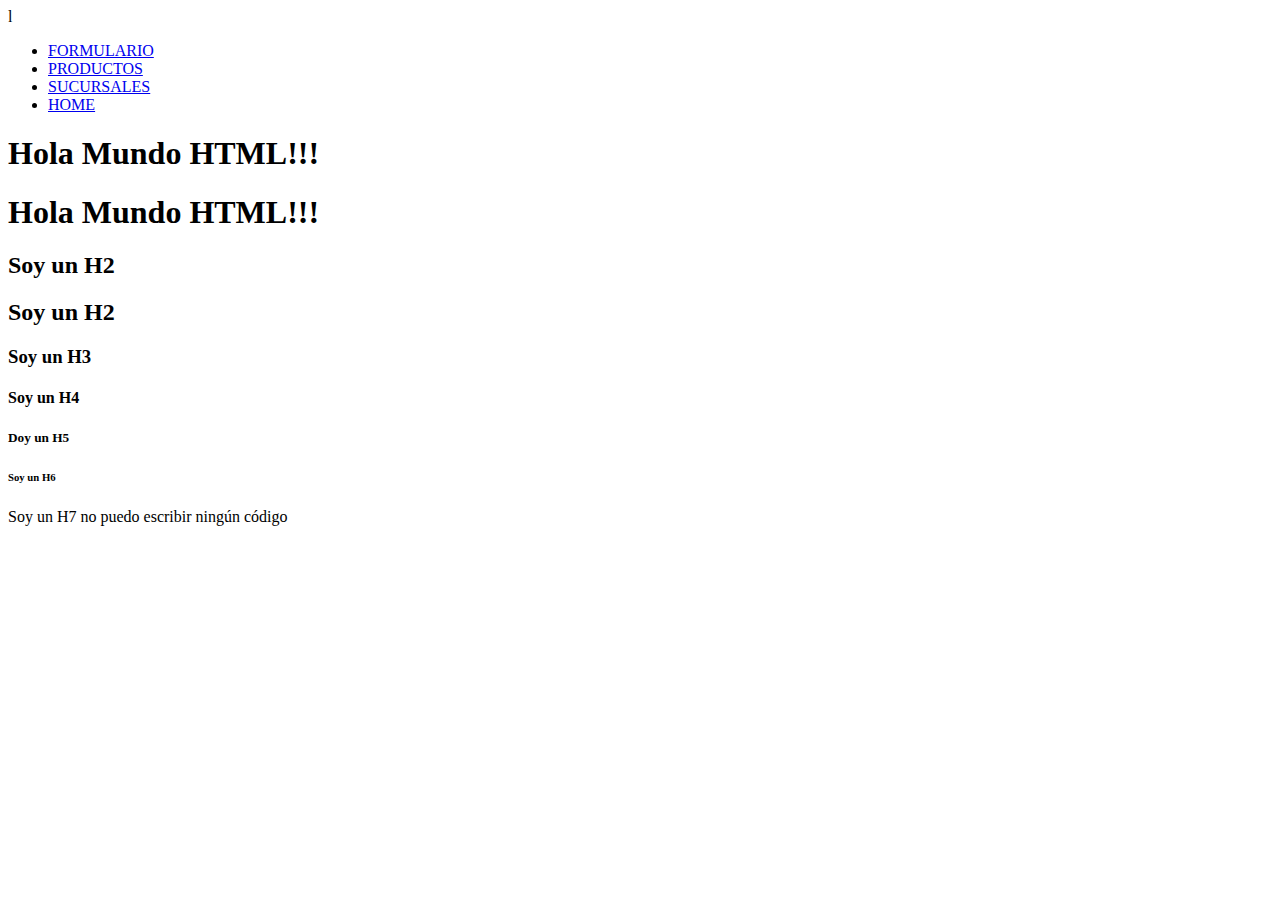
<file: index.html>
<!-- Hola, este es un comentario que nunca aparece en la web: alt + shift + a -->
<!-- tipo de documento en html -->
<!DOCTYPE html>

<!-- esta es la página web -->
<html><!-- inicio de la página web -->

<!-- la cabecero de la página -->
<head>
    <!--  están los metadatos: info que le pasamos al navegador -->
    <!-- 1. la configuración de la escritura de la página -->
    <!-- charset: atributo de la etiqueta -->
    <meta charset="UTF-8">

    <!-- 2. es para una adaptación de la pantalla al dispositivo del usuario -->
    <meta name="viewport" content="width=device-width, initial-scale=1.0">

    <!-- 3. Título de la pestaña del navegador -->
    <title>Café</title>

</head>
l
<!-- el cuerpo de la página -->
<body>
    <header>
        <nav>
            <ul>
                <li>
                    <a href="./pages/formulario.html">FORMULARIO</a>
                </li>
                <li>
                    <a href="./pages/productos.html">PRODUCTOS</a>
                </li>
                <li>
                    <a href="./pages/sucursales.html">SUCURSALES</a>
                </li>
                <li>
                    <a href="./index.html">HOME</a>
                </li>
            </ul>
        </nav>
    </header>

    <!-- h1: título de nivel 1 -->
    <h1 id="formularioContacto">
        Hola Mundo HTML!!!
    </h1>

    <h1>
        Hola Mundo HTML!!!
    </h1>
    
    <!-- h2: título de nivel 2 -->
    <h2>
        Soy un H2
    </h2>

    <h2>
        Soy un H2
    </h2>

    <h3>
        Soy un H3
    </h3>

    <h4>
        Soy un H4
    </h4>

    <h5>
        Doy un H5
    </h5>

    <h6>
        Soy un H6
    </h6>

    <h7>
        Soy un H7
    </h7>

</body>


</html><!-- fin de la página web -->



no puedo escribir ningún código
</file>
